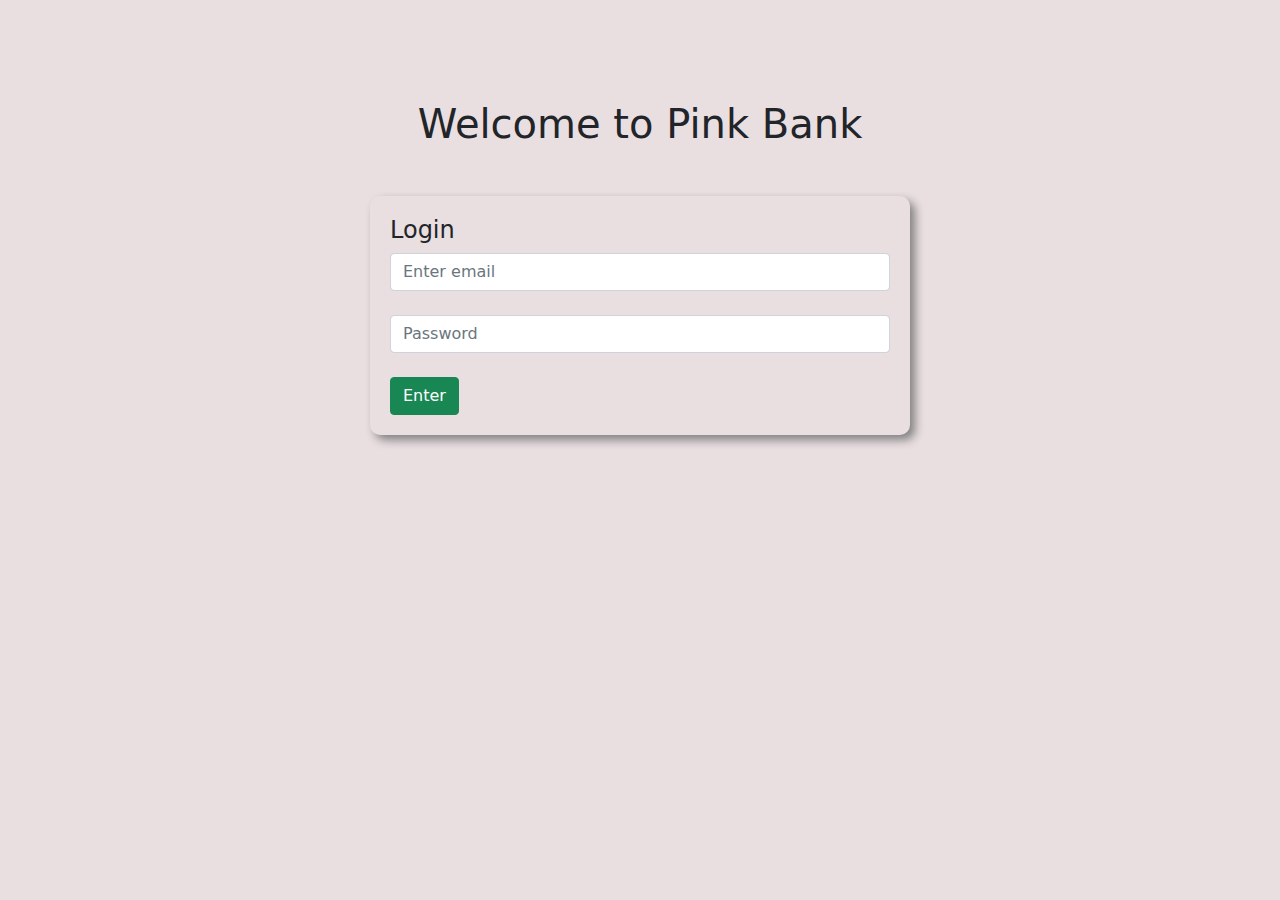
<file: index.html>
<!DOCTYPE html>
<html lang="en">
<head>
    <meta charset="UTF-8">
    <meta name="viewport" content="width=device-width, initial-scale=1.0">
    <title>Pink Bank</title>
    <link rel="stylesheet" href="bootstrap.min.css">
    <link rel="stylesheet" href="style.css">
</head>
<body>
    <div id ="login-area">
        <h1 class="text-center">Welcome to Pink Bank</h1>
        <div class="submit-area mt-5">
            
            <h4>Login</h4>
            <div class="form-group mb-4">
                <input type="email" class="form-control"  placeholder="Enter email">
                </div>
                <div class="form-group mb-4">
                <input type="password" class="form-control"  placeholder="Password">
                </div>
                <button id ="loginbtn" class="btn btn-success">Enter</button>
        </div>
    </div>
    <div id="transaction-area">
        <div class="row">
            <div class="col-md-4">
                <div class="deposit status">
                    <h5>Deposit</h5>
                    <h2>$00</h2>
                </div> 
             </div>
             <div class="col-md-4">
                <div class="withdraw status">
                    <h5>Withdraw</h5>
                    <h2>$00</h2>
                </div> 
             </div>
             <div class="col-md-4">
                <div class="balance status">
                    <h5>Balance</h5>
                    <h2>$00</h2>
                </div> 
             </div>
        </div>
    </div>
    <script>
        
        const loginBtn = document.getElementById("loginbtn");
        loginBtn.addEventListener("click",function(){
            const loginArea = document.getElementById("login-area");
            loginArea.style.display = "none";
            const transactionArea = document.getElementById("transaction-area");
            transactionArea.style.display = "block";
        })

    </script>
    
</body>
</html>
</file>
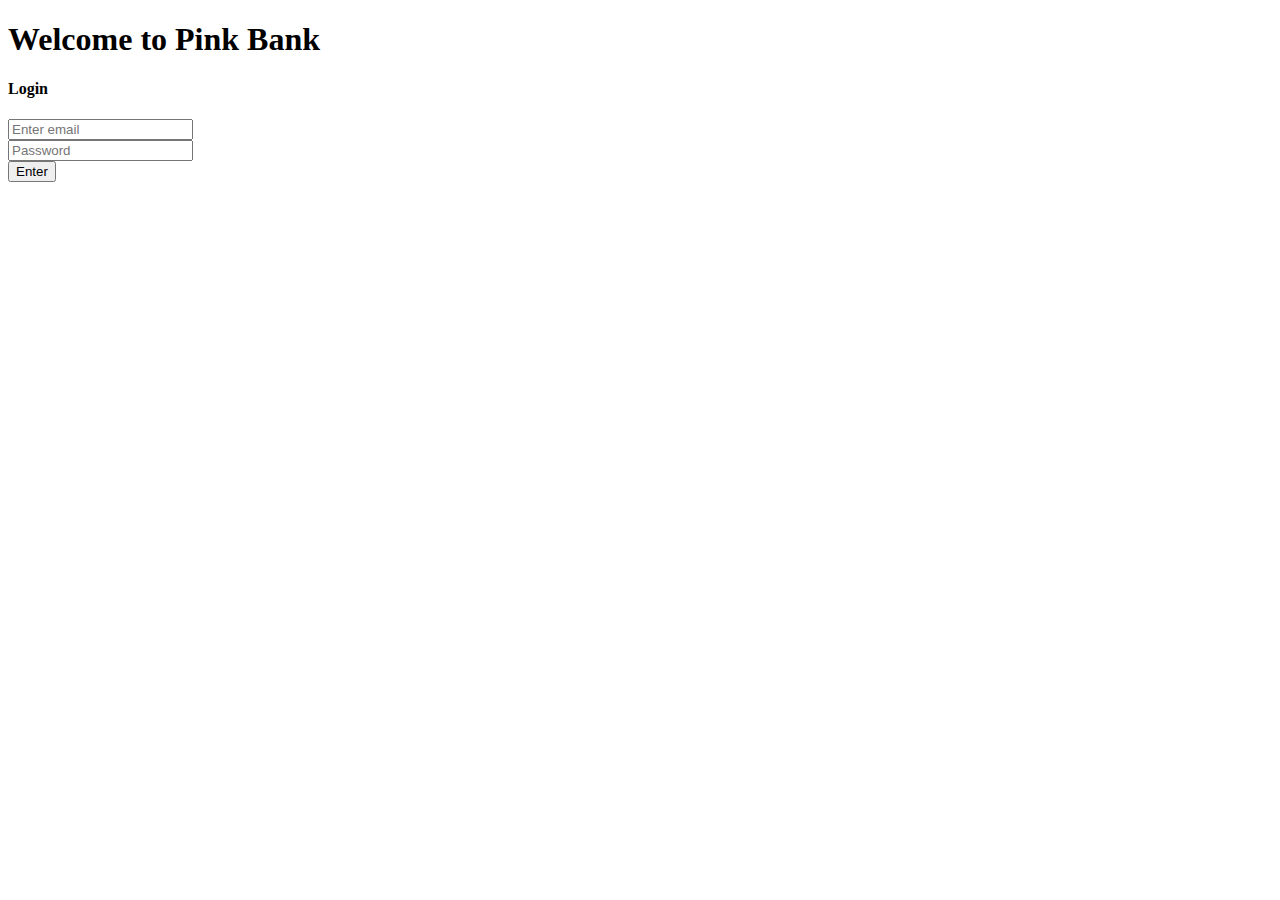
<file: click.html>
<!DOCTYPE html>
<html lang="en">
<head>
    <meta charset="UTF-8">
    <meta name="viewport" content="width=device-width, initial-scale=1.0">
    <title>Document</title>
</head>
<body>
    <div id="login-area">
        <h1>Welcome to Pink Bank</h1>
        <div class="submit-area mt-5">
            
                <h4>Login</h4>
                <div class="mb-4">
                    <input type="email" class="form-control"  placeholder="Enter email">
                    </div>
                    <div class="mb-4">
                    <input type="password" class="form-control"  placeholder="Password">
                    </div>
                    <button id ="loginbtn" class="btn btn-success">Enter</button>
             
        </div>
    </div>
    <script>
        var loginBtn = document.getElementById("loginbtn");
        loginBtn.addEventListener("click", function(){
            var loginArea = document.getElementById("login-area");
            loginArea.style.display = "none";
        })
    </script>
</body>
</html>
</file>
<file: style.css>
body{
    padding:100px;
    background-color: rgb(233, 222, 224);
}
.submit-area{
    border-radius: 10px;
    padding: 20px;
    box-shadow: 5px 5px 10px gray;
    width: 50%;
    margin: 0 auto;
}

#transaction-area{
    display: none;
}
.status{
    border-radius: 10px;
    padding: 20px;
    color: white;
}
.deposit{
    background-color: slateblue;
    
}
.withdraw{
    background-color: lightsalmon;
}
.balance{
    background-color: orange;
}
</file>
